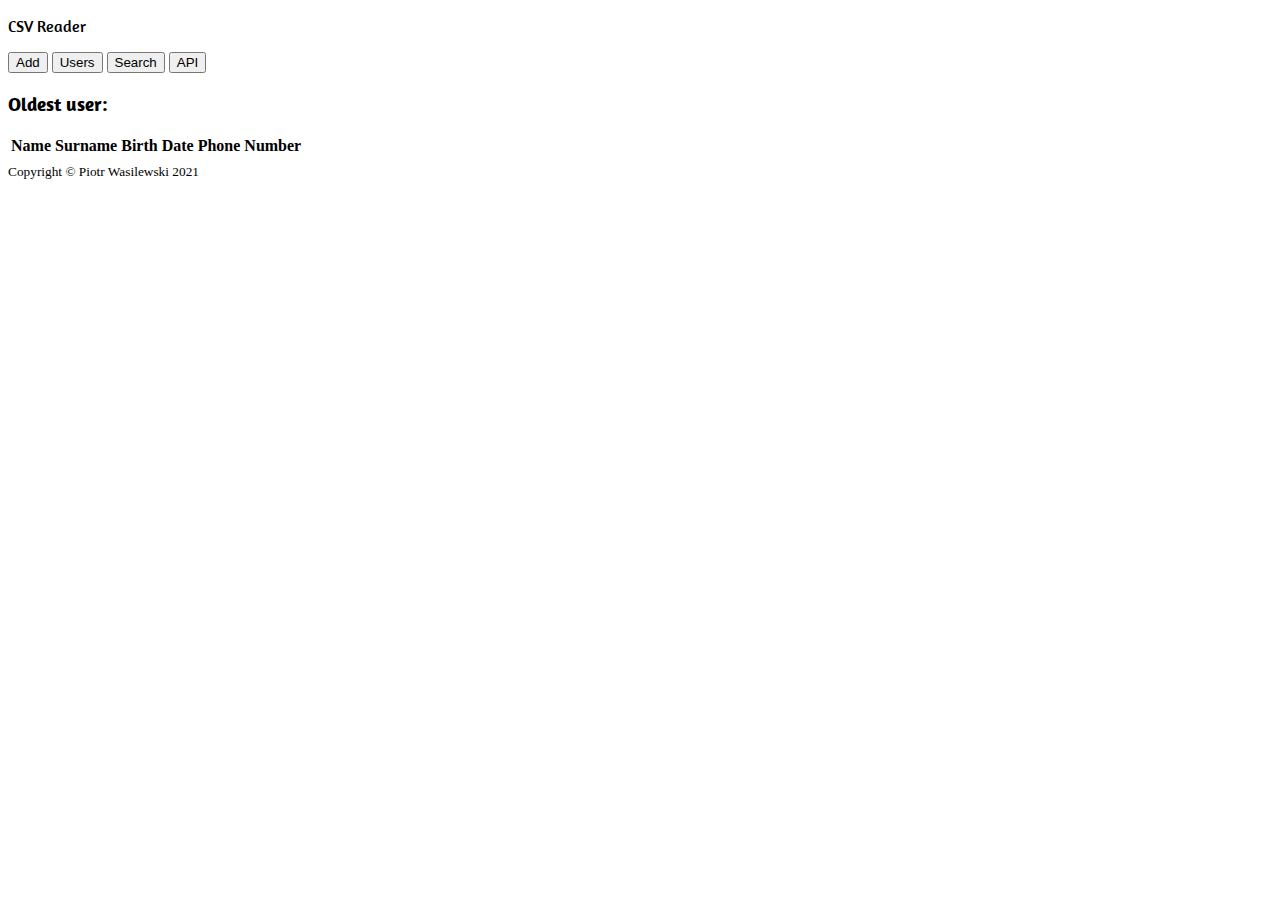
<file: src/main/resources/templates/index.html>
<!DOCTYPE html>
<html lang="en" xmlns:th="http://www.thymeleaf.org">
<head>
    <link th:href="@{/css/csvreader.css}" rel="stylesheet" >
    <link th:href="@{/css/bootstrap.min.css}" rel="stylesheet">
    <link href='https://fonts.googleapis.com/css?family=Amaranth' rel='stylesheet'>
    <meta charset="UTF-8">
    <title>CSV Reader</title>
</head>
<body>
<div class="container">
    <div class="title" style="font-family: 'Amaranth';">
        <p><a class="text-decoration-none text-dark" th:href="@{/}">CSV Reader</a></p>
    </div>
    <div class="buttons">
        <a class="text-decoration-none text-dark" th:href="@{/add}"><button type="submit" class="btn btn-light border">Add</button></a>
        <a class="text-decoration-none text-dark" th:href="@{/users}"><button type="submit" class="btn btn-light border">Users</button></a>
        <a class="text-decoration-none text-dark" th:href="@{/search}"><button type="submit" class="btn btn-light border">Search</button></a>
        <a class="text-decoration-none text-dark" th:href="@{/api}" target="_blank"><button type="submit" class="btn btn-light border">API</button></a>
    </div>
    <div class="container">
        <h3 style="font-family: 'Amaranth';" th:text="'Users: ' + ${totalUsers}"/>
    </div>
    <div class="container pt-4" th:if="${!oldestUser.isEmpty()}">
        <h3 style="font-family: 'Amaranth';">Oldest user: </h3>
        <table class="table table-striped">
            <thead>
            <th>Name</th>
            <th>Surname</th>
            <th>Birth Date</th>
            <th>Phone Number</th>
            </thead>
            <tbody>
            <tr>
                <td th:text="${oldestUser.get(0).firstName}"></td>
                <td th:text="${oldestUser.get(0).lastName}"></td>
                <td th:text="${oldestUser.get(0).date}"></td>
                <td th:text="${oldestUser.get(0).phoneNumber}"></td>
            </tr>
            </tbody>
        </table>
    </div>
    <div class="copyright py-4 text-center text-dark">
        <div class="container"><small>Copyright © Piotr Wasilewski 2021</small></div>
    </div>
</div>

</body>
</html>
</file>
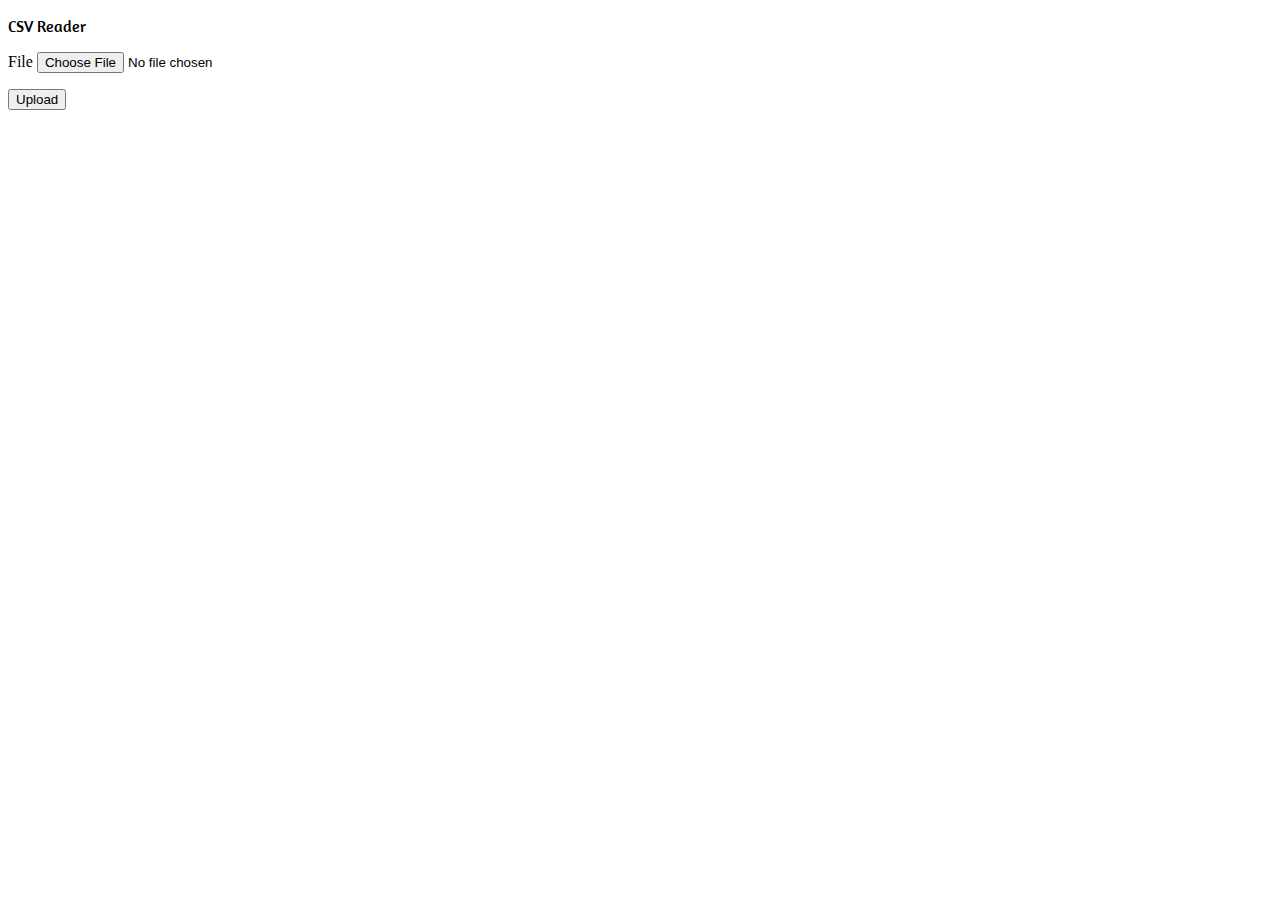
<file: src/main/resources/templates/add.html>
<!DOCTYPE html>
<html lang="en" xmlns:th="http://www.thymeleaf.org">
<head>
    <link th:href="@{/css/csvreader.css}" rel="stylesheet" >
    <link th:href="@{/css/bootstrap.min.css}" rel="stylesheet">
    <link href='https://fonts.googleapis.com/css?family=Amaranth' rel='stylesheet'>
    <meta charset="UTF-8">
    <title>CSV Reader</title>
</head>
<body>
<div class="title" style="font-family: 'Amaranth';">
    <p><a class="text-decoration-none text-dark" th:href="@{/}">CSV Reader</a></p>
</div>
<div class="input_form pt-4">
    <form id="uploadForm" th:action="@{/upload}" method="POST" enctype="multipart/form-data">
        <label for="file">File</label>
        <input type="file" name="file" class="form-control-file" id="file" accept=".csv">
        <p class="pt-4"><button type="submit" class="btn btn-light border">Upload</button></p>
    </form>
</div>
</body>
</html>
</file>
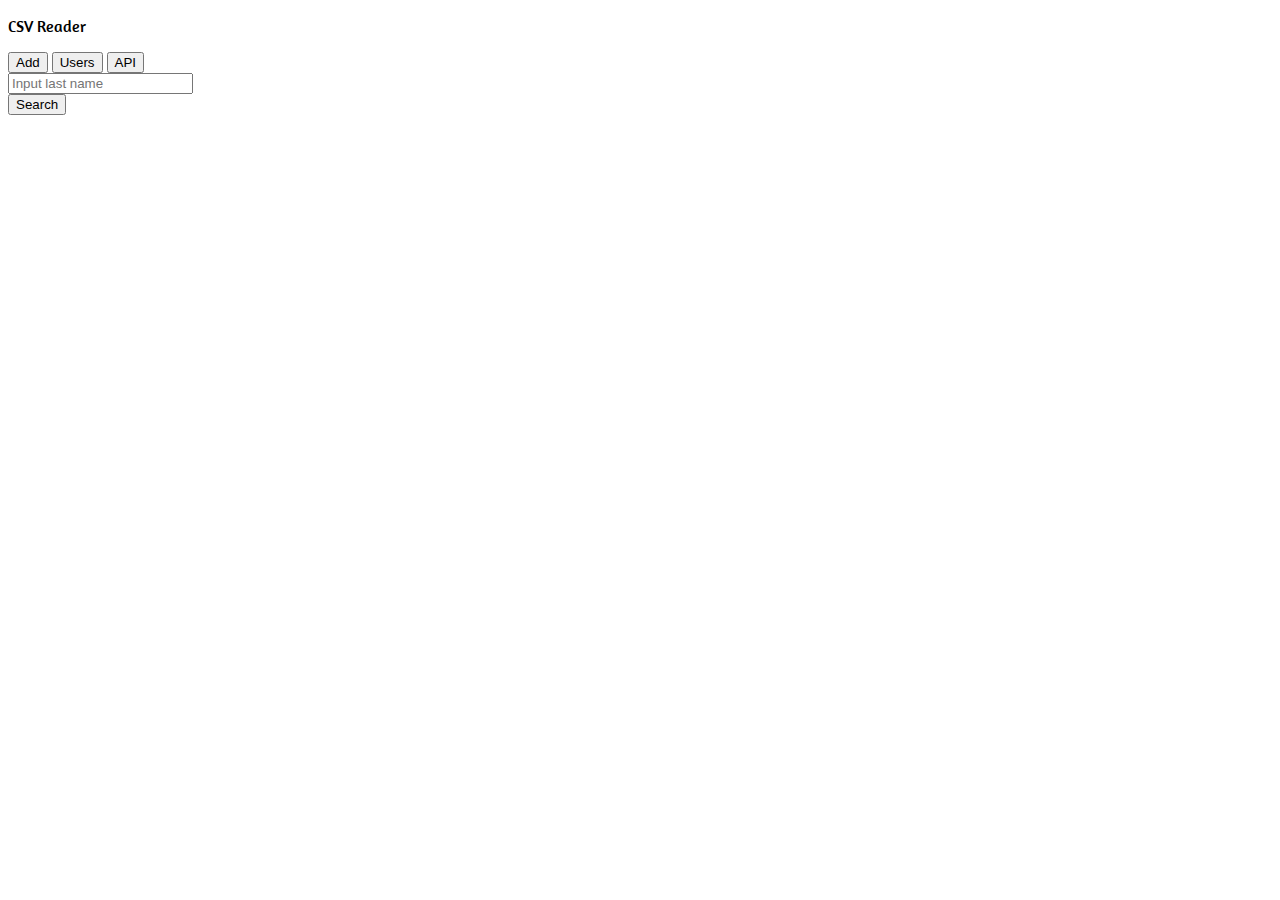
<file: src/main/resources/templates/search.html>
<!DOCTYPE html>
<html lang="en" xmlns:th="http://www.thymeleaf.org">
<head>
    <link th:href="@{/css/csvreader.css}" rel="stylesheet" >
    <link th:href="@{/css/bootstrap.min.css}" rel="stylesheet">
    <link href='https://fonts.googleapis.com/css?family=Amaranth' rel='stylesheet'>
    <meta charset="UTF-8">
    <title>CSV Reader</title>
</head>
<body>
<div class="title" style="font-family: 'Amaranth';">
    <p><a class="text-decoration-none text-dark" th:href="@{/}">CSV Reader</a></p>
</div>
<div class="buttons">
    <a class="text-decoration-none text-dark" th:href="@{/add}"><button type="submit" class="btn btn-light border">Add</button></a>
    <a class="text-decoration-none text-dark" th:href="@{/users}"><button type="submit" class="btn btn-light border">Users</button></a>
    <a class="text-decoration-none text-dark" th:href="@{/api}" target="_blank"><button type="submit" class="btn btn-light border">API</button></a>
</div>
<div class="container pt-4">
    <form action="#" method="post" th:action="@{/search/success/{name}(name=${search.search})}" th:object="${search}">
        <div class="row g-3 align-items-center justify-content-center">
            <div class="col-auto">
                <input type="text" name="name" th:value="*{search}" placeholder="Input last name"/>
            </div>
            <div class="col-auto">
                <button type="submit" class="btn btn-light border">Search</button>
            </div>
        </div>
    </form>
</div>
</body>
</html>
</file>
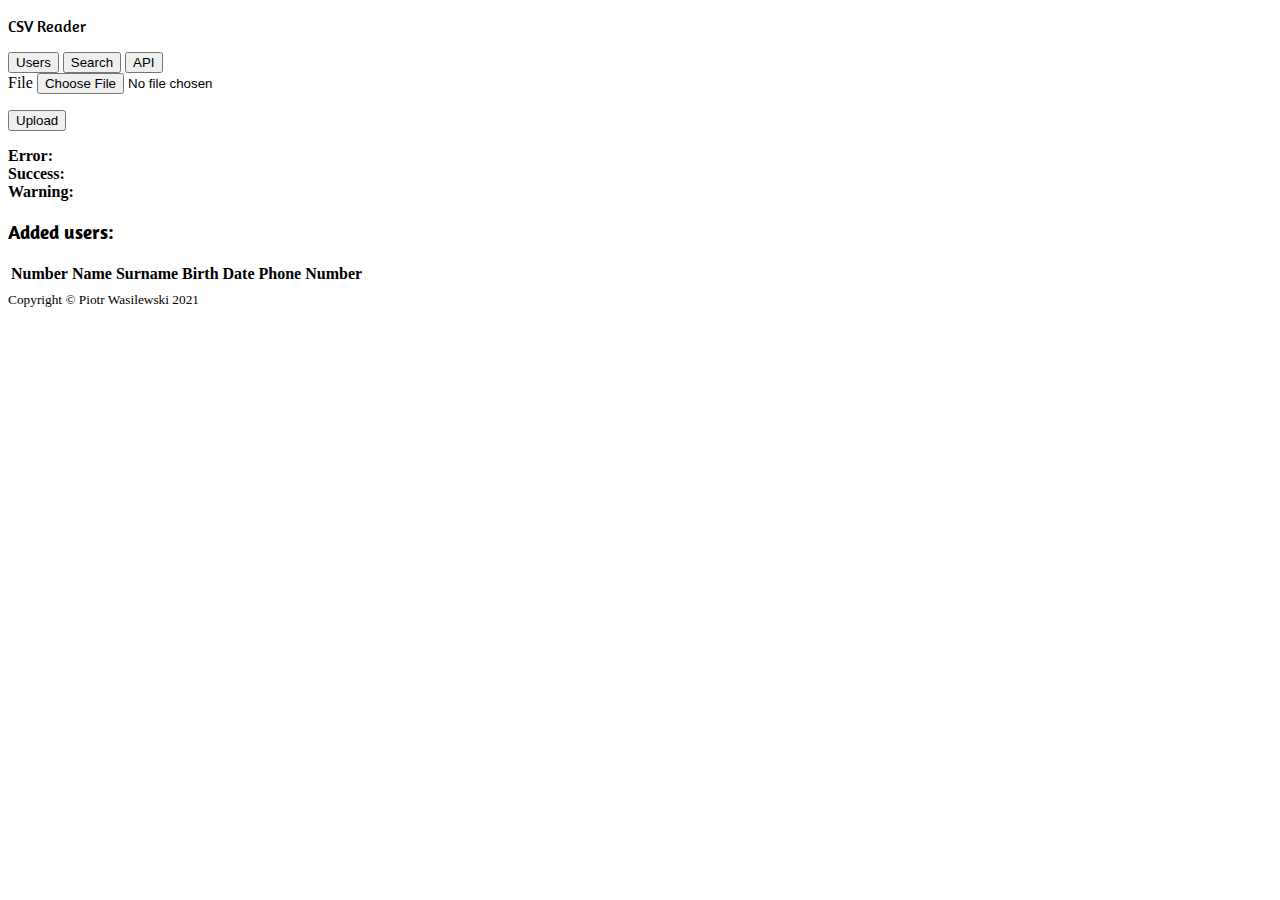
<file: src/main/resources/templates/status.html>
<!DOCTYPE html>
<html lang="en" xmlns:th="http://www.thymeleaf.org">
<head>
    <link th:href="@{/css/csvreader.css}" rel="stylesheet" >
    <link th:href="@{/css/bootstrap.min.css}" rel="stylesheet">
    <link href='https://fonts.googleapis.com/css?family=Amaranth' rel='stylesheet'>
    <meta charset="UTF-8">
    <title>CSV Reader</title>
</head>
<body>
<div class="container">
    <div class="title" style="font-family: 'Amaranth';">
        <p><a class="text-decoration-none text-dark" th:href="@{/}">CSV Reader</a></p>
    </div>
    <div class="buttons">
        <a class="text-decoration-none text-dark" th:href="@{/users}"><button type="submit" class="btn btn-light border">Users</button></a>
        <a class="text-decoration-none text-dark" th:href="@{/search}"><button type="submit" class="btn btn-light border">Search</button></a>
        <a class="text-decoration-none text-dark" th:href="@{/api}" target="_blank"><button type="submit" class="btn btn-light border">API</button></a>
    </div>
    <div class="input_form pt-4">
        <form id="uploadForm" th:action="@{/upload}" method="POST" enctype="multipart/form-data">
            <label for="file">File</label>
            <input type="file" name="file" class="form-control-file" id="file" accept=".csv">
            <p class="pt-4"><button type="submit" class="btn btn-light border">Upload</button></p>
        </form>
    </div>
    <div class="status">
        <div class="alert alert-danger" role="alert" th:if="${!status}">
            <strong>Error:</strong>
            <span th:text="${errorMessage}"></span>
        </div>
        <div th:if="${warningStatus == false}">
            <div class="alert alert-success" role="alert" th:if="${status}">
                <strong>Success:</strong>
                <span th:text="${successMessage}"></span>
            </div>
        </div>
        <div th:if="${warningStatus == true}">
            <div class="alert alert-warning" role="alert" th:if="${status}">
                <strong>Warning:</strong>
                <span th:text="${warningMessage}"></span>
            </div>
        </div>
        <div class="container pt-4">
            <h3 style="font-family: 'Amaranth';">Added users: </h3>
            <table class="table table-striped" th:if="${status}">
                <thead>
                <th>Number</th>
                <th>Name</th>
                <th>Surname</th>
                <th>Birth Date</th>
                <th>Phone Number</th>
                </thead>
                <tbody>
                <tr th:each="user, i : ${users}">
                    <th scope="row" th:text="${i.index + 1}"></th>
                    <td th:text="${user.firstName}"></td>
                    <td th:text="${user.lastName}"></td>
                    <td th:text="${user.date}"></td>
                    <td th:text="${user.phoneNumber}"></td>
                </tr>
                </tbody>
            </table>
        </div>
    </div>
</div>
<div class="copyright py-4 text-center text-dark">
    <div class="container"><small>Copyright © Piotr Wasilewski 2021</small></div>
</div>
</body>
</html>
</file>
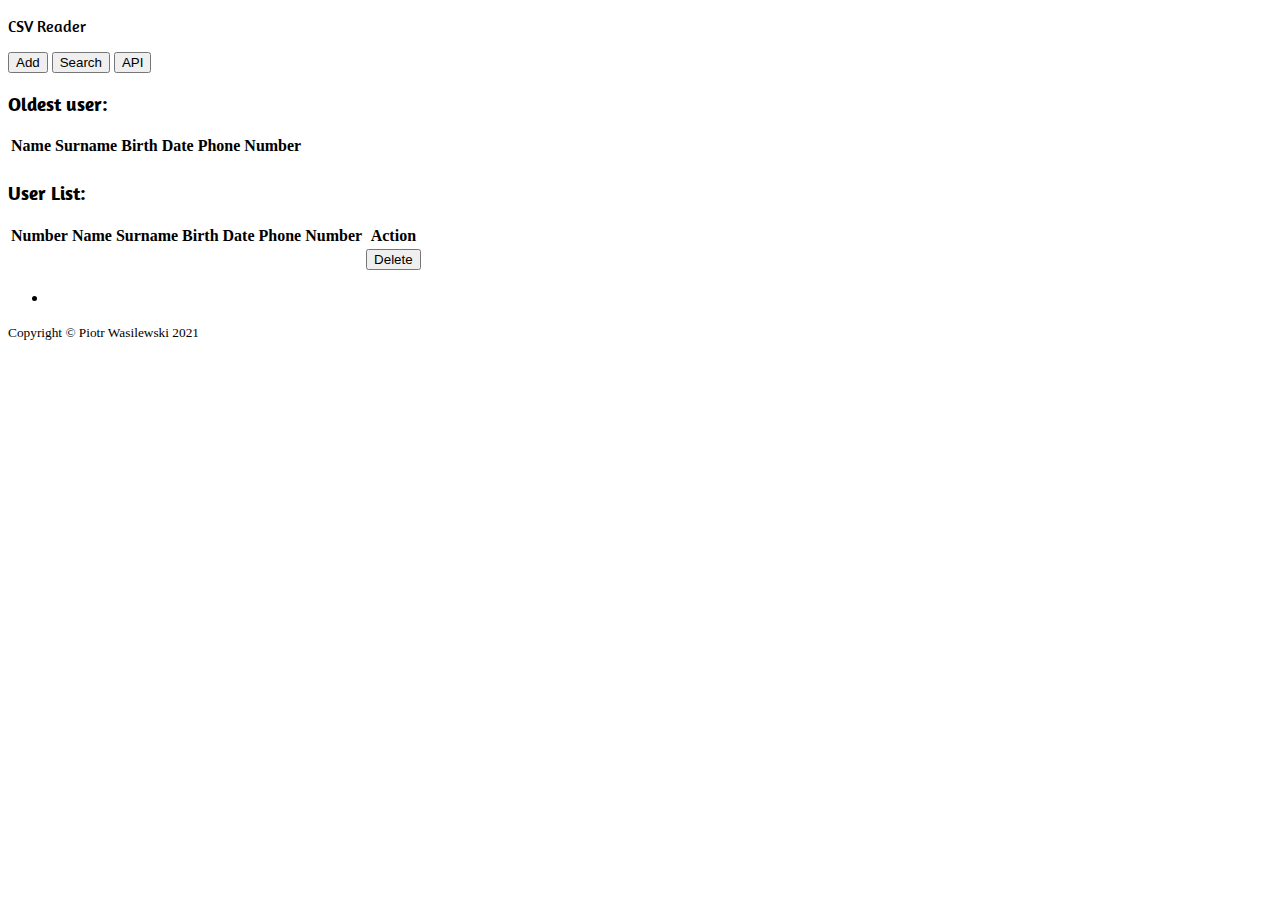
<file: src/main/resources/templates/users.html>
<!DOCTYPE html>
<html lang="en" xmlns:th="http://www.thymeleaf.org">
<head>
    <link th:href="@{/css/csvreader.css}" rel="stylesheet" >
    <link th:href="@{/css/bootstrap.min.css}" rel="stylesheet">
    <link href='https://fonts.googleapis.com/css?family=Amaranth' rel='stylesheet'>
    <meta charset="UTF-8">
    <title>CSV Reader</title>
</head>
<body>
<div class="container">
    <div class="title" style="font-family: 'Amaranth';">
        <p><a class="text-decoration-none text-dark" th:href="@{/}">CSV Reader</a></p>
    </div>
    <div class="buttons">
        <a class="text-decoration-none text-dark" th:href="@{/add}"><button type="submit" class="btn btn-light border">Add</button></a>
        <a class="text-decoration-none text-dark" th:href="@{/search}"><button type="submit" class="btn btn-light border">Search</button></a>
        <a class="text-decoration-none text-dark" th:href="@{/api}" target="_blank"><button type="submit" class="btn btn-light border">API</button></a>
    </div>
    <div class="container">
        <h3 style="font-family: 'Amaranth';" th:text="'Users: ' + ${totalUsers}"/>
    </div>
    <div class="container pt-4" th:if="${!oldestUser.isEmpty()}">
        <h3 style="font-family: 'Amaranth';">Oldest user: </h3>
        <table class="table table-striped">
            <thead>
            <th>Name</th>
            <th>Surname</th>
            <th>Birth Date</th>
            <th>Phone Number</th>
            </thead>
            <tbody>
            <tr>
                <td th:text="${oldestUser.get(0).firstName}"></td>
                <td th:text="${oldestUser.get(0).lastName}"></td>
                <td th:text="${oldestUser.get(0).date}"></td>
                <td th:text="${oldestUser.get(0).phoneNumber}"></td>
            </tr>
            </tbody>
        </table>
    </div>
    <div class="container pt-4">
        <h3 style="font-family: 'Amaranth';">User List: </h3>
        <table class="table table-striped">
            <thead>
            <th>Number</th>
            <th>Name</th>
            <th>Surname</th>
            <th>Birth Date</th>
            <th>Phone Number</th>
            <th>Action</th>
            </thead>
            <tbody>
            <tr th:each="user, i : ${userPage.content}">
                <th scope="row" th:text="${i.index + 1 + (5 * userPage.pageable.getPageNumber())}"></th>
                <td th:text="${user.firstName}"></td>
                <td th:text="${user.lastName}"></td>
                <td th:text="${user.date}"></td>
                <td th:text="${user.phoneNumber}"></td>
                <td><a class="text-decoration-none" th:href="@{/user/delete/{id}(id=${user.getId()})}"><button type="button" class="btn btn-sm btn-outline-danger">Delete</button></a></td>
            </tr>
            </tbody>
        </table>

        <nav aria-label="...">
            <ul th:if="${userPage.totalPages > 0}" class="pagination">
                <li class="page-item" th:each="pageNumber : ${pageNumbers}" ><a class="page-link" th:href="@{/users(size=${userPage.size}, page=${pageNumber})}" th:text="${pageNumber}"/></li>
            </ul>
        </nav>
    </div>
</div>
<div class="copyright py-4 text-center text-dark">
    <div class="container"><small>Copyright © Piotr Wasilewski 2021</small></div>
</div>
</body>
</html>
</file>
